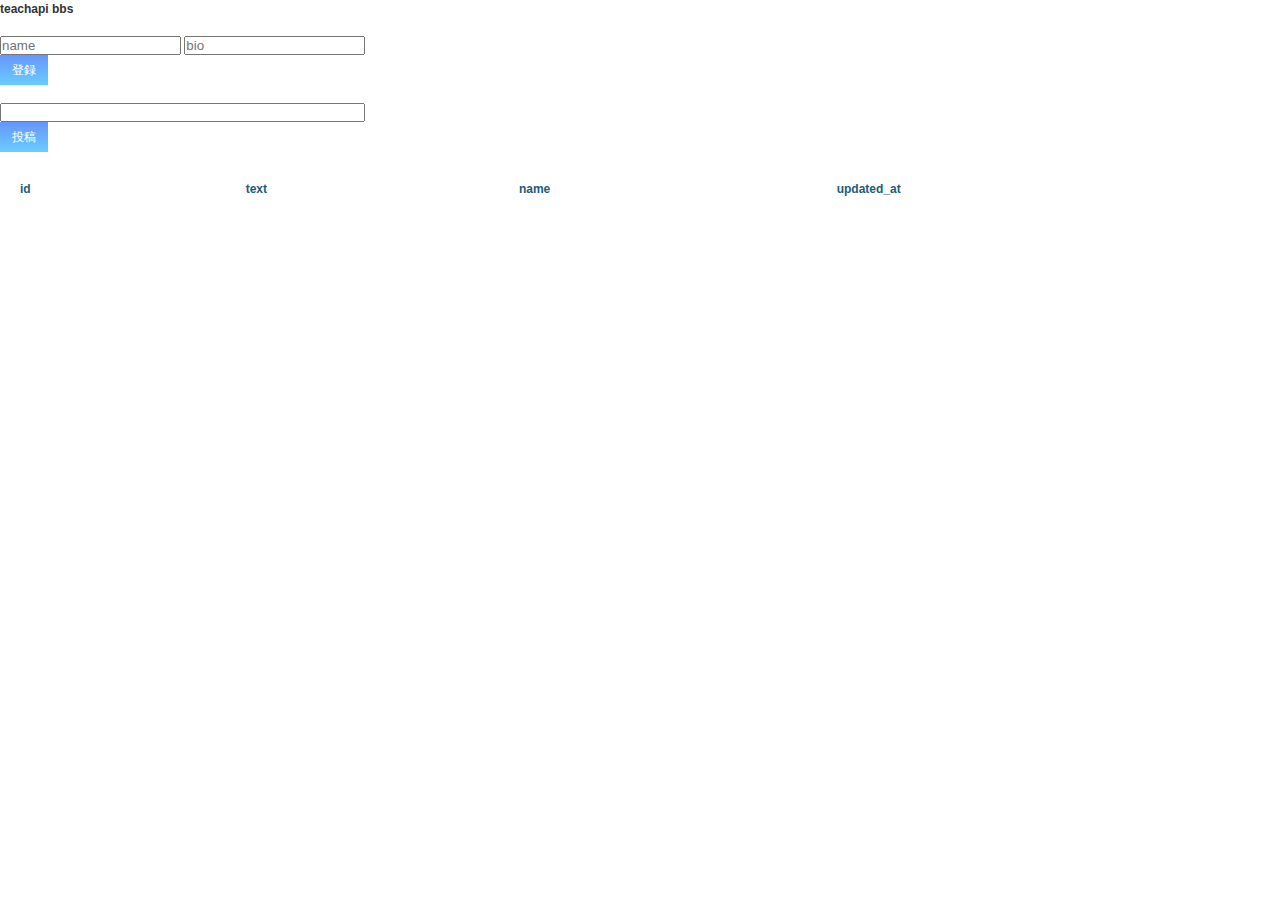
<file: index.html>
<!DOCTYPE html>
<html>

<head>
  <meta charset="UTF-8">
  <title>teachapi bbs</title>
  <link rel="stylesheet" type="text/css" href="css/index.css">
  <link rel="stylesheet" type="text/css" href="css/hover.css">
</head>

<body>
  <h1>teachapi bbs</h1>

  <br>
  <input id="name" type="text" placeholder="name">
  <input id="bio" type="text" placeholder="bio">
  <br>
  <a href="#" class="square_btn" onclick="signup();return false;">登録</a>
  <br>
  <br>
  <input id="text" type="text" size="43">
  <br>
  <a href="#" class="square_btn" onclick="post();return false;">投稿</a>
  <br>
  <br>

  <table class="bordered">
    <thead>
      <tr>
        <th>id</th>
        <th>text</th>
        <th>name</th>
        <th>updated_at</th>
      </tr>
    </thead>
    <tbody id="tbody">
    </tbody>
  </table>

  <script src="./main.js"></script>
</body>

</html>
</file>
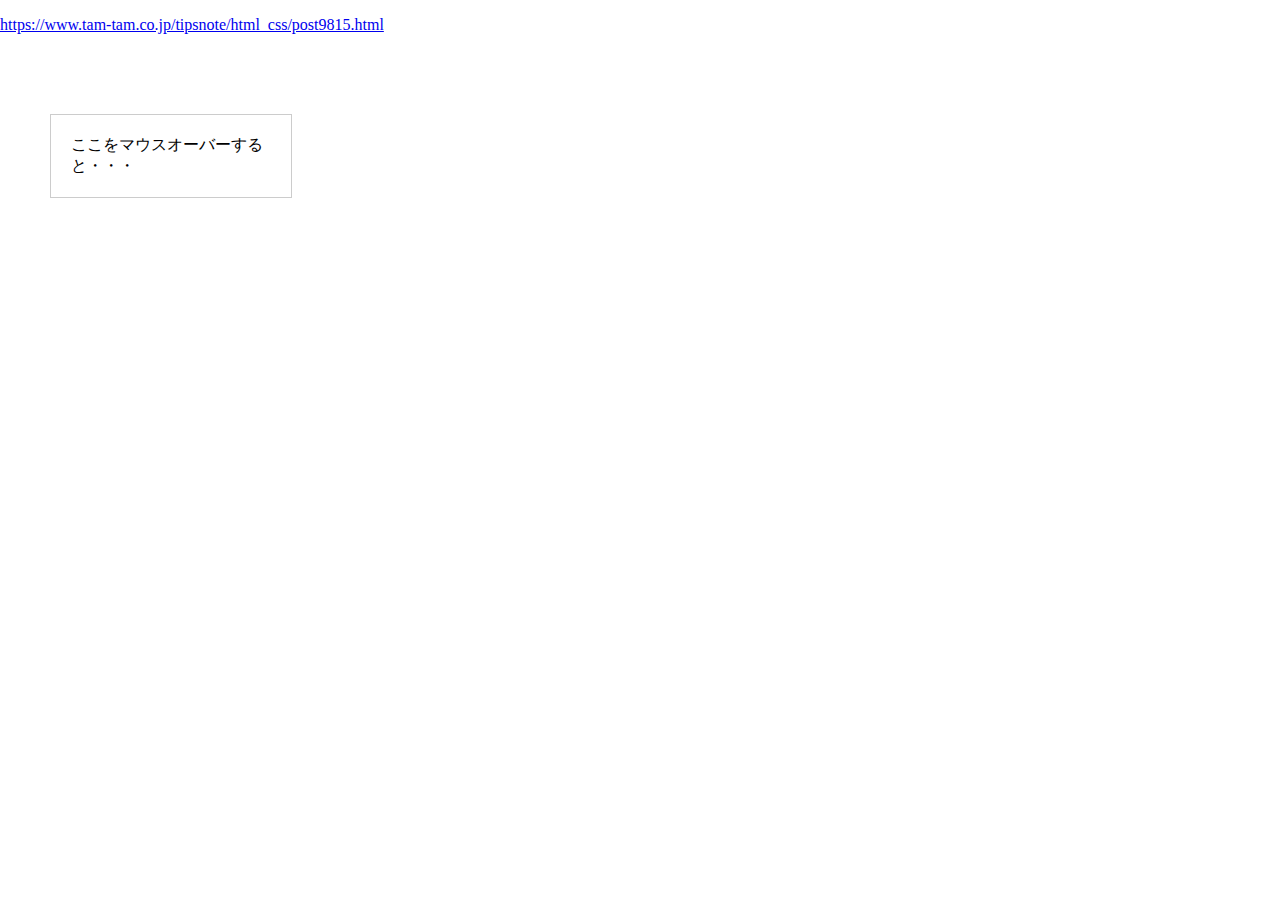
<file: hover/index.html>
<!DOCTYPE html>
<html>

<head>
  <link rel="stylesheet" type="text/css" href="./index.css">
</head>

<body>
  <div class="css-fukidashi">
    <p>
      <a href="https://www.tam-tam.co.jp/tipsnote/html_css/post9815.html"
        target="_blank">https://www.tam-tam.co.jp/tipsnote/html_css/post9815.html</a>
    </p>
    <p class="text">ここをマウスオーバーすると・・・</p>
    <p class="fukidashi">吹き出しが表示されます</p>
  </div>
</body>

</html>
</file>
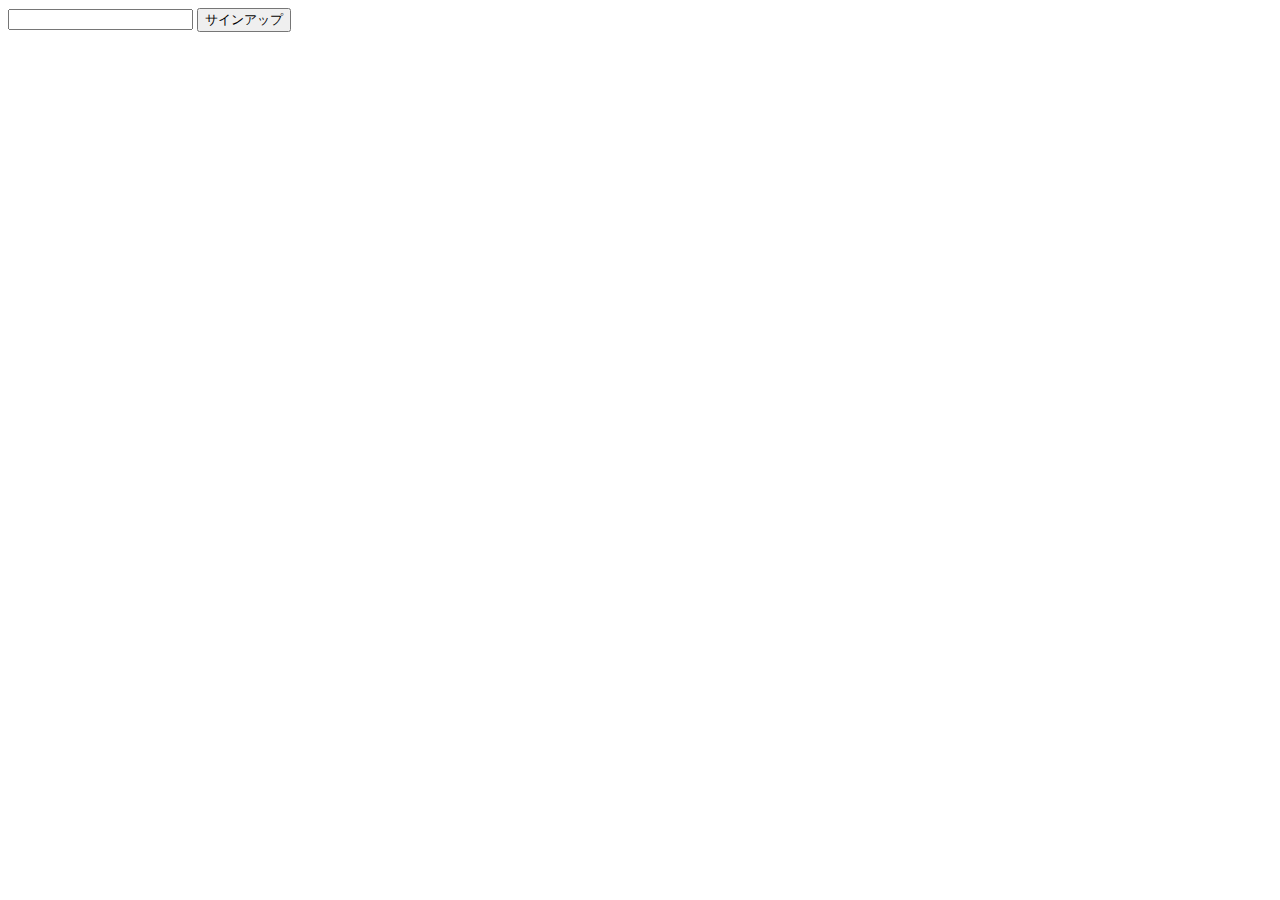
<file: startup/index.html>
<!DOCTYPE html>
<html>

<head>
  <meta charset="UTF-8">
  <title>teachapi bbs</title>
</head>

<body>
  <input id="signUpName" type="text">
  <button onclick="onButtonClickSignUp()">サインアップ
    <script src="./main.js"></script>
</body>

</html>
</file>
<file: css/index.css>
@charset "UTF-8";
 
.square_btn{
    display: inline-block;
    padding: 0.5em 1em;
    text-decoration: none;
    color: #FFF;
    background-image: -webkit-linear-gradient(#6795fd 0%, #67ceff 100%);
    background-image: linear-gradient(#6795fd 0%, #67ceff 100%);
    transition: .4s;
}
 
.square_btn:hover{
    background-image: -webkit-linear-gradient(#6795fd 0%, #67ceff 70%);
    background-image: linear-gradient(#6795fd 0%, #67ceff 70%);
}

/* ===================================================================
CSS information
 File Name  : default.css
 Author     : MIYA
 Style Info : ブラウザスタイルのリセットと基本設定
=================================================================== */

/* ----------------------- Browser Default Initialization */
html {
	overflow-y: scroll;
}
body, div, dl, dt, dd, ul, ol, li, h1, h2, h3, h4, h5, h6, pre, form, fieldset, input, textarea, p, blockquote, th, td	{
	margin: 0;	padding: 0;
}
address, caption, cite, code, dfn, em, strong, th, var	{
	font-style: normal;
}
table	{
	border-collapse: collapse;	border-spacing: 0;
}
caption, th	{
	text-align: left;
}
q:before ,q:after	{
	content: '';
}
object, embed	{
	vertical-align: top;
}
hr, legend	{
	display: none;
}
h1, h2, h3, h4, h5, h6	{
	font-size: 100%;
}
img, abbr, acronym, fieldset	{
	border: 0;
}
li	{
	list-style-type: none;
}
p, dd, blockquote	{
	text-align: justify;
	text-justify: inter-ideograph;
}

/* ----------------------- Basic Style */
/* ------------ Font Style */
body {
	font-family: verdana,"ヒラギノ角ゴ Pro W3","Hiragino Kaku Gothic Pro",Osaka,"ＭＳ Ｐゴシック","MS PGothic",Sans-Serif;
	color: #333;
	font-size: 75%;
	line-height: 150%;
}
html>/**/body {
	font-size: 12px;
}

* + html body {
	font-family: "メイリオ","Meiryo";
}

/* ===================================================================
CSS information
 File Name  : contents.css
 Author     : MIYA
 Style Info : コンテンツ内のスタイル
=================================================================== */


div.main	{
	width: 580px;
}
h3	{
	font-size: 133.3%;
	margin-bottom: 5px;
}

/* サンプルtableの共通設定
----------------------------------------------------------- */
table	{
	border-collapse: collapse;	border-spacing: 0;
	width: 100%;
	margin-bottom: 30px;
}
th, td	{
	padding: 10px 20px;
	color: #1D5C79;
}


/* サンプル4
----------------------------------------------------------- */
.sample4 .odd	{
	background: #E5F2F8;
}
</file>
<file: css/hover.css>
.fukidashi {
      display: none;
      width: 200px;
      position: absolute;
      padding: 16px;
      border-radius: 5px;
      background: #33cc99;
      color: #fff;
      font-weight: bold;
    }

    .fukidashi:after {
      position: absolute;
      width: 0;
      height: 0;
      margin: 10px;
      border: solid transparent;
      border-color: rgba(51, 204, 153, 0);
      border-top-color: #33cc99;
      border-width: 10px;
      pointer-events: none;
    }

    .user-name:hover+.fukidashi {
      display: block;
    }
</file>
<file: hover/index.css>
body {
      margin: 0;
      padding: 0;
    }

    .css-fukidashi {
      padding: 0;
      margin: 0;
    }

    .text {
      width: 200px;
      position: relative;
      margin: 80px 50px 50px;
      padding: 20px;
      border: 1px solid #ccc;
    }

    .fukidashi {
      display: none;
      width: 200px;
      position: absolute;
      top: 0;
      left: 250px;
      padding: 16px;
      border-radius: 5px;
      background: #33cc99;
      color: #fff;
      font-weight: bold;
    }

    .fukidashi:after {
      position: absolute;
      width: 0;
      height: 0;
      left: 0;
      bottom: -19px;
      margin-left: 10px;
      border: solid transparent;
      border-color: rgba(51, 204, 153, 0);
      border-top-color: #33cc99;
      border-width: 10px;
      pointer-events: none;
      content: " ";
    }

    .text:hover+.fukidashi {
      display: block;
    }
</file>
